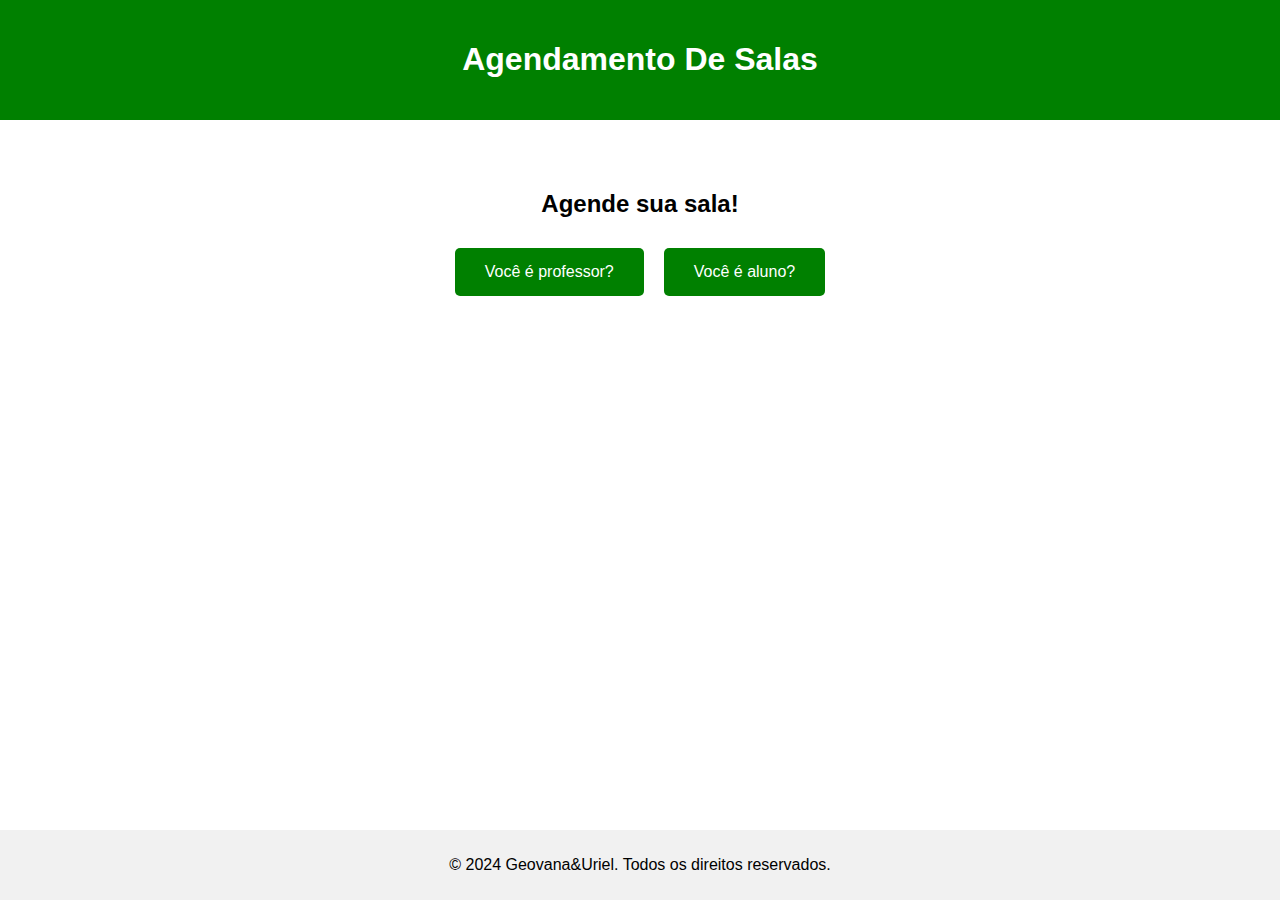
<file: index.html>
<!DOCTYPE html>
<html lang="en">
<head>
    <meta charset="UTF-8">
    <meta name="viewport" content="width=device-width, initial-scale=1.0">
    <link rel="stylesheet" href="style.css">
    <title>Agende Sua Sala</title>
</head>
<body>
    <header class="cabecalho">
        <h1>Agendamento De Salas</h1>
    </header>
    
    <main class="principal">
        <h2>Agende sua sala!</h2>
        <div class="opcoes">
            <a href="formProfessor.html"><button class="botao-professor">Você é professor?</button></a>
            <a href="formAluno.html"><button class="botao-aluno">Você é aluno?</button></a>
        </div>
    </main>
    
    <footer class="rodape">
        <p>&copy; 2024 Geovana&Uriel. Todos os direitos reservados.</p>
    </footer>
</body>
</html>
</file>
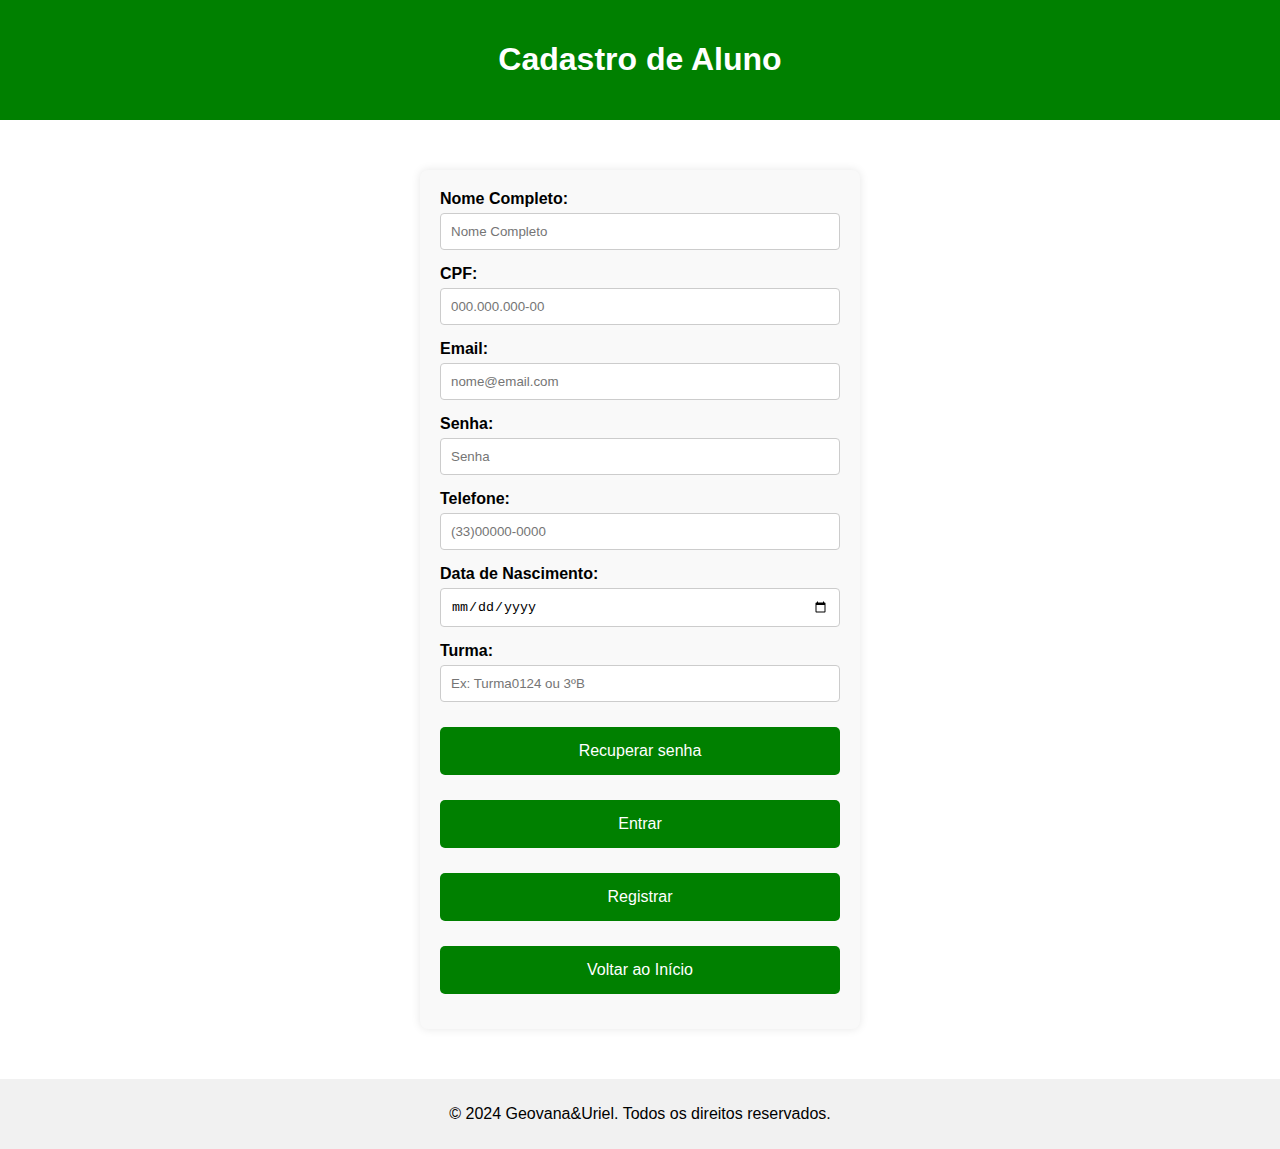
<file: formAluno.html>
<!DOCTYPE html>
<html lang="en">

<head>
    <meta charset="UTF-8">
    <meta name="viewport" content="width=device-width, initial-scale=1.0">
    <link rel="stylesheet" href="styleAluno.css">
    <title>Aluno Cadastro</title>
</head>

<body>
    <header class="cabecalho">
        <h1>Cadastro de Aluno</h1>
    </header>

    <main class="principal">
        <form class="formulario-cadastro" action="#" method="post">
            <div class="campo">
                <label for="nome">Nome Completo:</label>
                <input type="text" id="nome" name="nome" placeholder="Nome Completo" required>
            </div>
            <div class="campo">
                <label for="nome">CPF:</label>
                <input type="text" id="cpf" name="cpf" maxlength="14" minlength="11" placeholder="000.000.000-00" required>
            </div>
            <div class="campo">
                <label for="email">Email:</label>
                <input required type="email" name="email" id="email" onchange="validarEmails()" placeholder="nome@email.com">
            </div>
            <div class="campo">
                <label for="email">Senha:</label>
                <input required type="password" id="senha" onchange="validarEmails()" name="senha" placeholder="Senha" minlength="6" maxlength="18" >
            </div>
            <div class="campo">
                <label for="telefone">Telefone:</label>
                <input type="tel" id="telefone" name="telefone" placeholder="(33)00000-0000" required>
            </div>
            <div class="campo">
                <label for="data-nascimento">Data de Nascimento:</label>
                <input type="date" id="data-nascimento" name="data-nascimento" required>
            </div>
            <div class="campo">
                <label for="turma">Turma:</label>
                <input type="text" id="turma" name="turma" placeholder="Ex: Turma0124 ou 3ºB" required>
            </div>

            <div class="campo">
                <button type="button" id="recover-password-button" class="botao-voltar" disabled="true">Recuperar senha</button>
            </div>

            <div class="campo">
                <button type="button" id="loginbutton" class="botao-voltar" disabled="true">Entrar</button>
            </div>
            
            <div class="campo">
                <button type="button" class="botao-voltar">Registrar</button>
            </div>

            <div class="campo">
                <button type="button" class="botao-voltar" onclick="window.location.href='index.html'">Voltar ao
                    Início</button>
            </div>
        </form>
    </main>

    <footer class="rodape">
        <p>&copy; 2024 Geovana&Uriel. Todos os direitos reservados.</p>
    </footer>
    <script src="scriptAluno.js"></script>
</body>

</html>
</file>
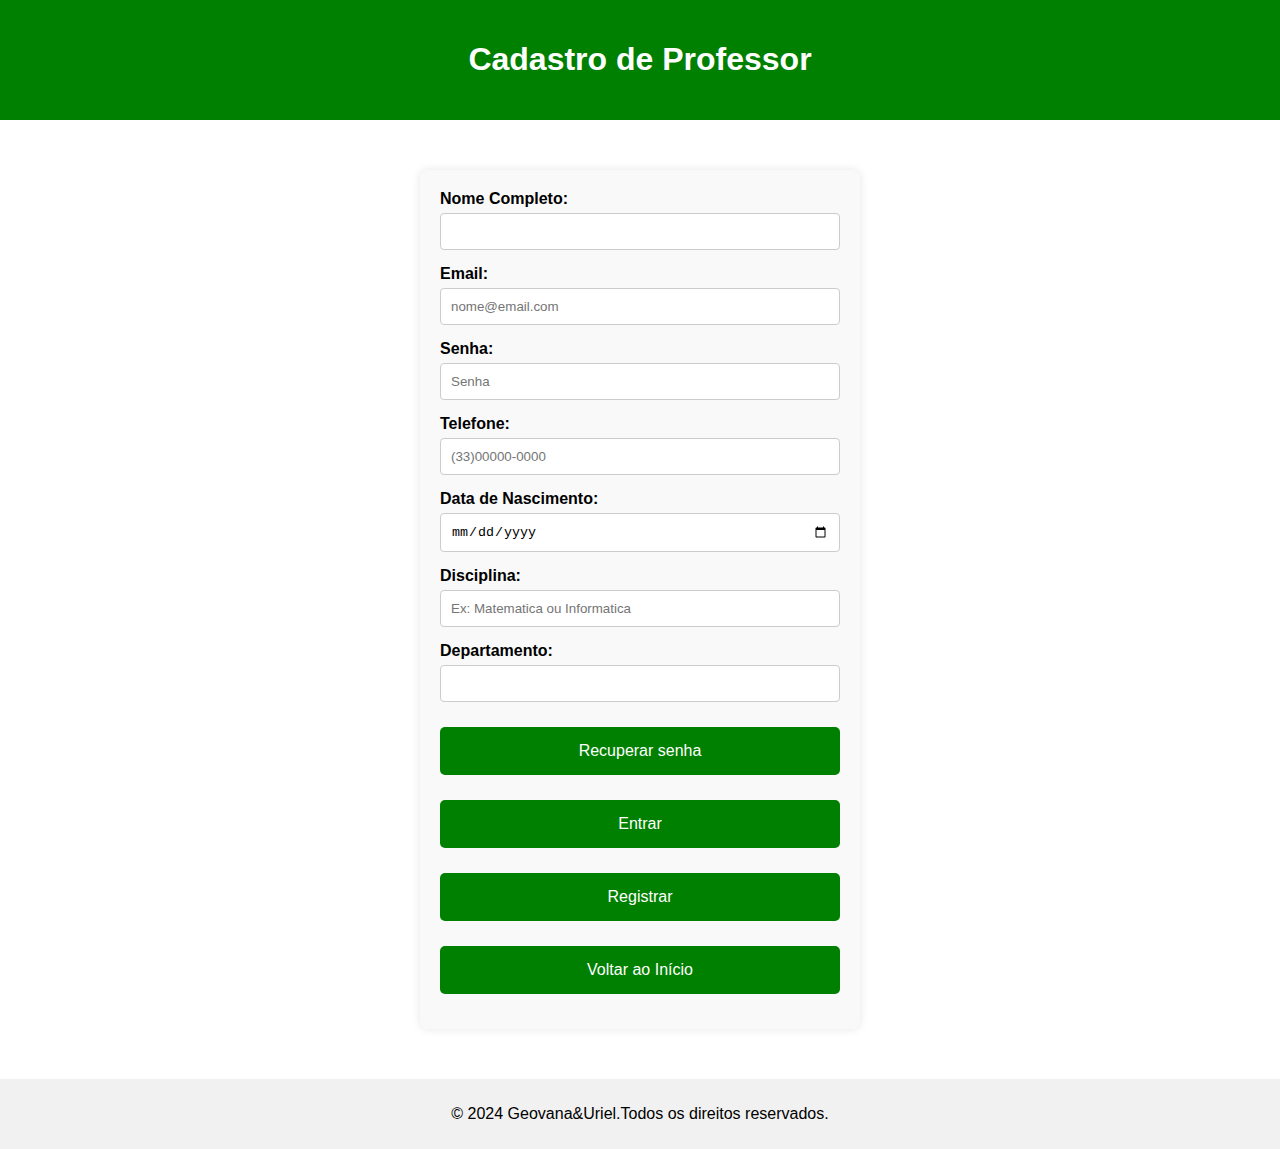
<file: formProfessor.html>
<!DOCTYPE html>
<html lang="en">
<head>
    <meta charset="UTF-8">
    <meta name="viewport" content="width=device-width, initial-scale=1.0">
    <link rel="stylesheet" href="styleProfessor.css">
    <title>Professor Cadastro</title>
</head>
<body>
    <header class="cabecalho">
        <h1>Cadastro de Professor</h1>
    </header>
    
    <main class="principal">
        <form class="formulario-cadastro" action="#" method="post">
            <div class="campo">
                <label for="nome">Nome Completo:</label>
                <input type="text" id="nome" name="nome" required>
            </div>
            <div class="campo">
                <label for="email">Email:</label>
                <input required type="email" name="email" id="email" onchange="validarEmails()" placeholder="nome@email.com">
            </div>
            <div class="campo">
                <label for="email">Senha:</label>
                <input required type="password" id="senha" onchange="validarEmails()" name="senha" placeholder="Senha" minlength="6" maxlength="18" >
            </div>
            <div class="campo">
                <label for="telefone">Telefone:</label>
                <input type="tel" id="telefone" placeholder="(33)00000-0000" name="telefone" required>
            </div>
            <div class="campo">
                <label for="data-nascimento">Data de Nascimento:</label>
                <input type="date" id="data-nascimento" name="data-nascimento" required>
            </div>
            <div class="campo">
                <label for="disciplina">Disciplina:</label>
                <input type="text" id="disciplina" placeholder="Ex: Matematica ou Informatica" name="disciplina" required>
            </div>
            <div class="campo">
                <label for="departamento">Departamento:</label>
                <input type="text" id="departamento" name="departamento" required>
            </div>
            
            <div class="campo">
                <button type="button" id="recover-password-button" class="botao-voltar" disabled="true">Recuperar senha</button>
            </div>

            <div class="campo">
                <button type="button" id="loginbutton" class="botao-voltar" disabled="true">Entrar</button>
            </div>
            
            <div class="campo">
                <button type="button" class="botao-voltar">Registrar</button>
            </div>
            <div class="campo">
                <button type="button" class="botao-voltar" onclick="window.location.href='index.html'">Voltar ao Início</button>
            </div>
        </form>
    </main>
    
    <footer class="rodape">
        <p>&copy; 2024 Geovana&Uriel.Todos os direitos reservados.</p>
    </footer>
    <script src="scriptProfessor.js"></script>
    
</body>
</html>
</file>
<file: style.css>
body {
    font-family: Arial, sans-serif;
    margin: 0;
    padding: 0;
    display: flex;
    flex-direction: column;
    min-height: 100vh;
}

.cabecalho {
    background-color: green;
    color: white;
    padding: 20px;
    text-align: center;
}

.principal {
    flex: 1;
    text-align: center;
    padding: 50px 20px;
}

.principal h2 {
    margin-bottom: 30px;
}

.opcoes {
    display: flex;
    justify-content: center;
    gap: 20px;
}

.botao-professor, .botao-aluno {
    background-color: green;
    color: white;
    border: none;
    padding: 15px 30px;
    font-size: 16px;
    cursor: pointer;
    border-radius: 5px;
}

.botao-professor:hover, .botao-aluno:hover {
    background-color: darkgreen;
}

.rodape {
    background-color: #f1f1f1;
    text-align: center;
    padding: 10px 0;
    position: relative;
    bottom: 0;
    width: 100%;
}
</file>
<file: styleAluno.css>
body {
    font-family: Arial, sans-serif;
    margin: 0;
    padding: 0;
    display: flex;
    flex-direction: column;
    min-height: 100vh;
}

.cabecalho {
    background-color: green;
    color: white;
    padding: 20px;
    text-align: center;
}

.principal {
    flex: 1;
    display: flex;
    justify-content: center;
    align-items: center;
    padding: 50px 20px;
}

.formulario-cadastro {
    background-color: #f9f9f9;
    padding: 20px;
    border-radius: 8px;
    box-shadow: 0 0 10px rgba(0, 0, 0, 0.1);
    width: 100%;
    max-width: 400px;
}

.campo {
    margin-bottom: 15px;
}

.campo label {
    display: block;
    margin-bottom: 5px;
    font-weight: bold;
}

.campo input {
    width: 100%;
    padding: 10px;
    border: 1px solid #ccc;
    border-radius: 4px;
    box-sizing: border-box;
}

.botao-cadastro, .botao-voltar {
    background-color: green;
    color: white;
    border: none;
    padding: 15px;
    width: 100%;
    font-size: 16px;
    cursor: pointer;
    border-radius: 5px;
    margin-top: 10px;
}

.botao-cadastro:hover, .botao-voltar:hover {
    background-color: darkgreen;
}

.rodape {
    background-color: #f1f1f1;
    text-align: center;
    padding: 10px 0;
    position: relative;
    bottom: 0;
    width: 100%;
}
</file>
<file: styleProfessor.css>
body {
    font-family: Arial, sans-serif;
    margin: 0;
    padding: 0;
    display: flex;
    flex-direction: column;
    min-height: 100vh;
}

.cabecalho {
    background-color: green;
    color: white;
    padding: 20px;
    text-align: center;
}

.principal {
    flex: 1;
    display: flex;
    justify-content: center;
    align-items: center;
    padding: 50px 20px;
}

.formulario-cadastro {
    background-color: #f9f9f9;
    padding: 20px;
    border-radius: 8px;
    box-shadow: 0 0 10px rgba(0, 0, 0, 0.1);
    width: 100%;
    max-width: 400px;
}

.campo {
    margin-bottom: 15px;
}

.campo label {
    display: block;
    margin-bottom: 5px;
    font-weight: bold;
}

.campo input {
    width: 100%;
    padding: 10px;
    border: 1px solid #ccc;
    border-radius: 4px;
    box-sizing: border-box;
}

.botao-cadastro, .botao-voltar {
    background-color: green;
    color: white;
    border: none;
    padding: 15px;
    width: 100%;
    font-size: 16px;
    cursor: pointer;
    border-radius: 5px;
    margin-top: 10px;
}

.botao-cadastro:hover, .botao-voltar:hover {
    background-color: darkgreen;
}

.rodape {
    background-color: #f1f1f1;
    text-align: center;
    padding: 10px 0;
    position: relative;
    bottom: 0;
    width: 100%;
}
</file>
